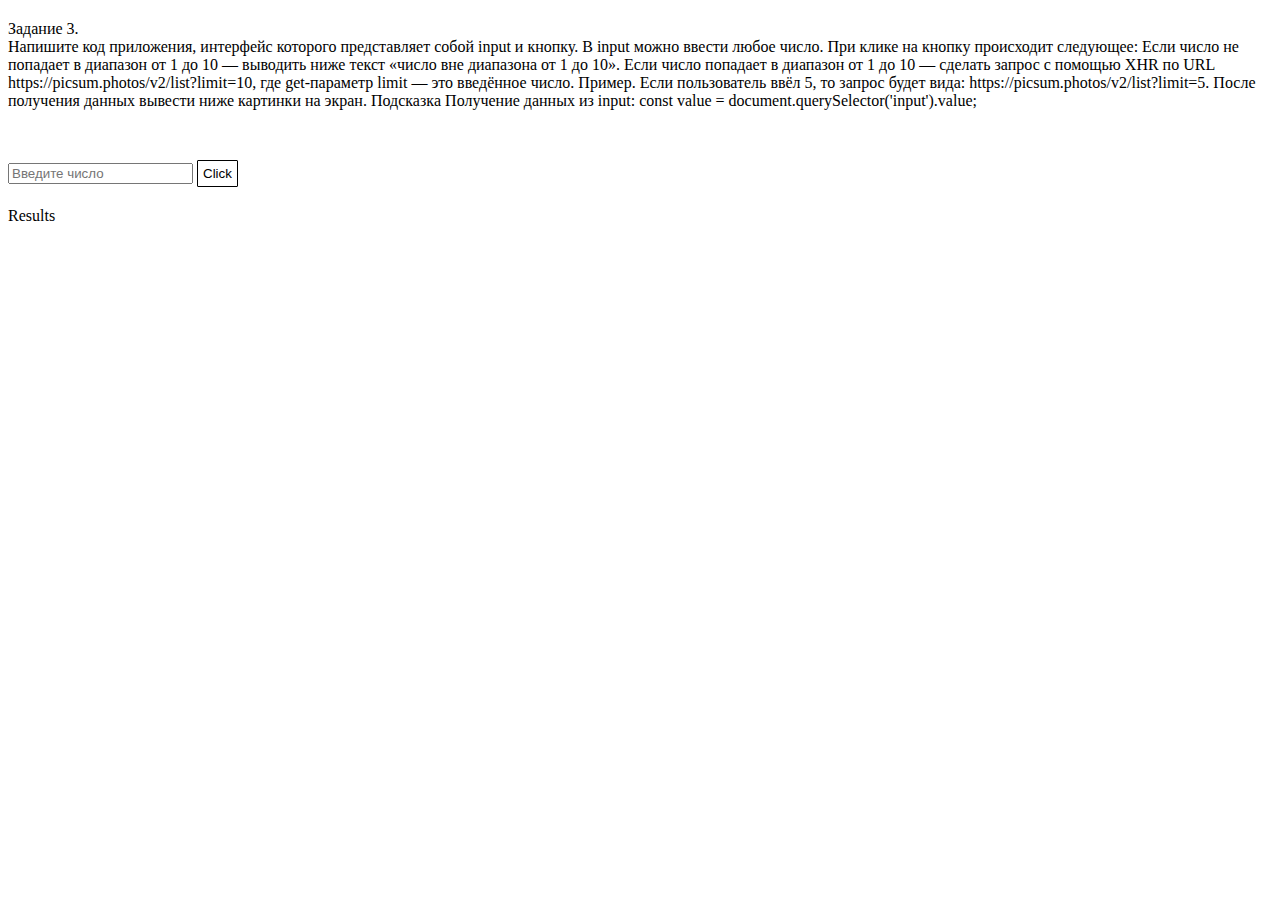
<file: Task 3/index.html>
<!DOCTYPE html>
<html lang="en">
<head>
  <meta charset="UTF-8">
  <meta http-equiv="X-UA-Compatible" content="IE=edge">
  <meta name="viewport" content="width=device-width, initial-scale=1.0">
  <link rel="stylesheet" href="styles.css">
  <title>Task 3</title>
</head>
<body>
  <div class = "task">Задание 3.<br>
    Напишите код приложения, интерфейс которого представляет собой input и кнопку. В input можно ввести любое число. При клике на кнопку происходит следующее:
Если число не попадает в диапазон от 1 до 10 — выводить ниже текст «число вне диапазона от 1 до 10».
Если число попадает в диапазон от 1 до 10 — сделать запрос c помощью XHR по URL https://picsum.photos/v2/list?limit=10, где get-параметр limit — это введённое число.
Пример. Если пользователь ввёл 5, то запрос будет вида: https://picsum.photos/v2/list?limit=5.
После получения данных вывести ниже картинки на экран.
Подсказкa
Получение данных из input: const value = document.querySelector('input').value; 
 </div>
  
  <div>
    <input id="input" type="text" placeholder="Введите число"></input>
    <button class = "btn js-btn">Click</button>
  </div>
  <div class = "result js-result">Results</div>
 
  <script src="script.js"></script>
</body>
</html>
</file>
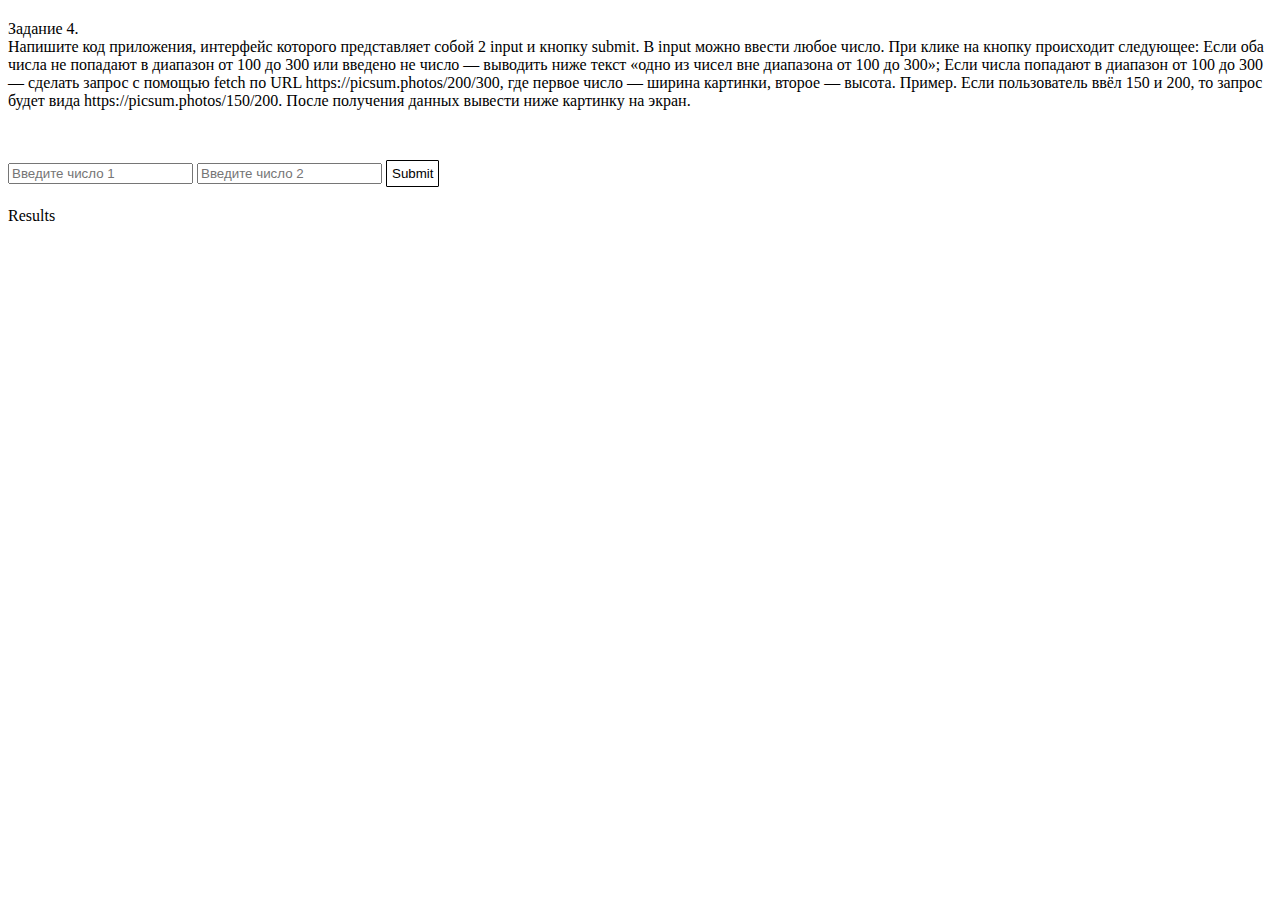
<file: Task 4/index.html>
<!DOCTYPE html>
<html lang="en">
<head>
  <meta charset="UTF-8">
  <meta http-equiv="X-UA-Compatible" content="IE=edge">
  <meta name="viewport" content="width=device-width, initial-scale=1.0">
  <link rel="stylesheet" href="styles.css">
  <title>Task 4</title>
</head>
<body>
  <div class = "task">Задание 4.<br>
    Напишите код приложения, интерфейс которого представляет собой 2 input и кнопку submit. В input можно ввести любое число.
    При клике на кнопку происходит следующее:
    Если оба числа не попадают в диапазон от 100 до 300 или введено не число — выводить ниже текст «одно из чисел вне диапазона от 100 до 300»;
    Если числа попадают в диапазон от 100 до 300 — сделать запрос c помощью fetch по URL https://picsum.photos/200/300, где первое число — ширина картинки, второе — высота.
    Пример. Если пользователь ввёл 150 и 200, то запрос будет вида https://picsum.photos/150/200.
    После получения данных вывести ниже картинку на экран. </div>
  <div>
    <input class ="getV1" id="inputFirst" type="text" placeholder="Введите число 1"></input>
  <input class ="getV2" id="inputSecond" type="text" placeholder="Введите число 2"></input>
    <button class = "btn js-btn" id="send">Submit</button>
  </div>
  <div class = "result js-result" id="result">Results</div>
<image id="image"/>

<script src="script.js"></script>
</body>
</html>
</file>
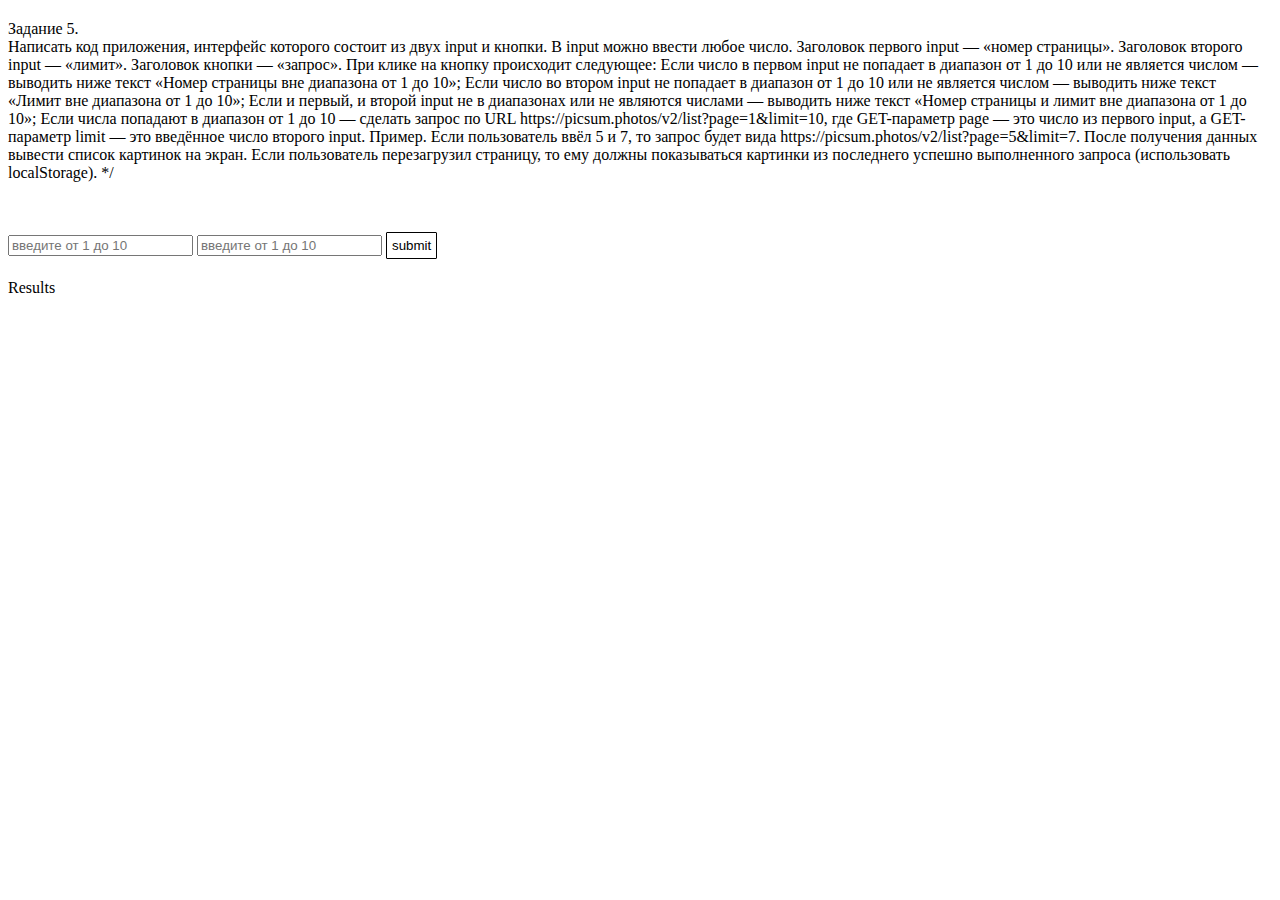
<file: Task 5/index.html>
<!DOCTYPE html>
<html lang="en">
<head>
  <meta charset="UTF-8">
  <meta http-equiv="X-UA-Compatible" content="IE=edge">
  <meta name="viewport" content="width=device-width, initial-scale=1.0">
  <link rel="stylesheet" href="styles.css">
  <title>Task 5</title>
</head>
<body>
    <div class = "task">Задание 5.<br>
Написать код приложения, интерфейс которого состоит из двух input и кнопки. В input можно ввести любое число.
Заголовок первого input — «номер страницы».
Заголовок второго input — «лимит».
Заголовок кнопки — «запрос».
При клике на кнопку происходит следующее:
Если число в первом input не попадает в диапазон от 1 до 10 или не является числом — выводить ниже текст «Номер страницы вне диапазона от 1 до 10»;
Если число во втором input не попадает в диапазон от 1 до 10 или не является числом — выводить ниже текст «Лимит вне диапазона от 1 до 10»;
Если и первый, и второй input не в диапазонах или не являются числами — выводить ниже текст «Номер страницы и лимит вне диапазона от 1 до 10»;
Если числа попадают в диапазон от 1 до 10 — сделать запрос по URL https://picsum.photos/v2/list?page=1&limit=10, где GET-параметр page — это число из первого input, а GET-параметр limit — это введённое число второго input.
Пример. Если пользователь ввёл 5 и 7, то запрос будет вида https://picsum.photos/v2/list?page=5&limit=7.
После получения данных вывести список картинок на экран.
Если пользователь перезагрузил страницу, то ему должны показываться картинки из последнего успешно выполненного запроса (использовать localStorage). */ </div>
      <div>
  <div>
    <input type="text" id="page" placeholder="введите от 1 до 10" />
<input type="text" id="limit" placeholder="введите от 1 до 10" />
<button class="btn" id="js-btn">submit</button>
<div class = "result" id="js-result">Results</div>

<script src="script.js"></script>
</body>
</html>
</file>
<file: Task 3/styles.css>
div {
    margin-top: 20px;
  }
  .result{
    display: flex;
    flex-wrap: wrap;
    width: 500px;
  }
  
  .card {
    width: 200px;
      margin: 20px;
  }
  
  .card-image {
    display: block;
    width: 200px;
    height: 150px;
  }
  
  .btn {
    padding: 5px;
    background-color: transparent;
    border: 1px solid black;
    cursor: pointer;
    border-radius: 1px;
    transition: 1s;
  }
  .btn:hover{
    background-color: black;
    color: white;
    transform: scale(1.25) perspective(1px)
  }

  .task {
    margin-bottom: 50px;
    font-family: Georgia, 'Times New Roman', Times, serif;
  }
</file>
<file: Task 4/styles.css>
div {
    margin-top: 20px;
  }
  .result{
    display: flex;
    flex-wrap: wrap;
    width: 500px;
  }
  
  .card {
    width: 200px;
      margin: 20px;
  }
  
  .card-image {
    display: block;
    width: 200px;
    height: 150px;
  }
  
  .btn {
    padding: 5px;
    background-color: transparent;
    border: 1px solid black;
    cursor: pointer;
    border-radius: 1px;
    transition: 0.3s;
  }

  .btn:hover{
    background-color: black;
    color: white;
    transform: scale(1.2);
  }

  .task {
    margin-bottom: 50px;
    font-family: Georgia, 'Times New Roman', Times, serif;
  }
</file>
<file: Task 5/styles.css>
div {
    margin-top: 20px;
  }
  .result{
    display: flex;
    flex-wrap: wrap;
    width: 500px;
  }
  
  .card {
    width: 200px;
      margin: 20px;
  }
  
  .card-image {
    display: block;
    width: 200px;
    height: 150px;
  }
  
  .btn {
    padding: 5px;
    background-color: transparent;
    border: 1px solid black;
    cursor: pointer;
    border-radius: 1px;
    transition: 0.3s;
  }
  .btn:hover{
    background-color: rgb(2, 2, 45);
    color: white;
    transform: scale(1.2);
  }

  .task {
    margin-bottom: 50px;
    font-family: Georgia, 'Times New Roman', Times, serif;
  }
</file>
